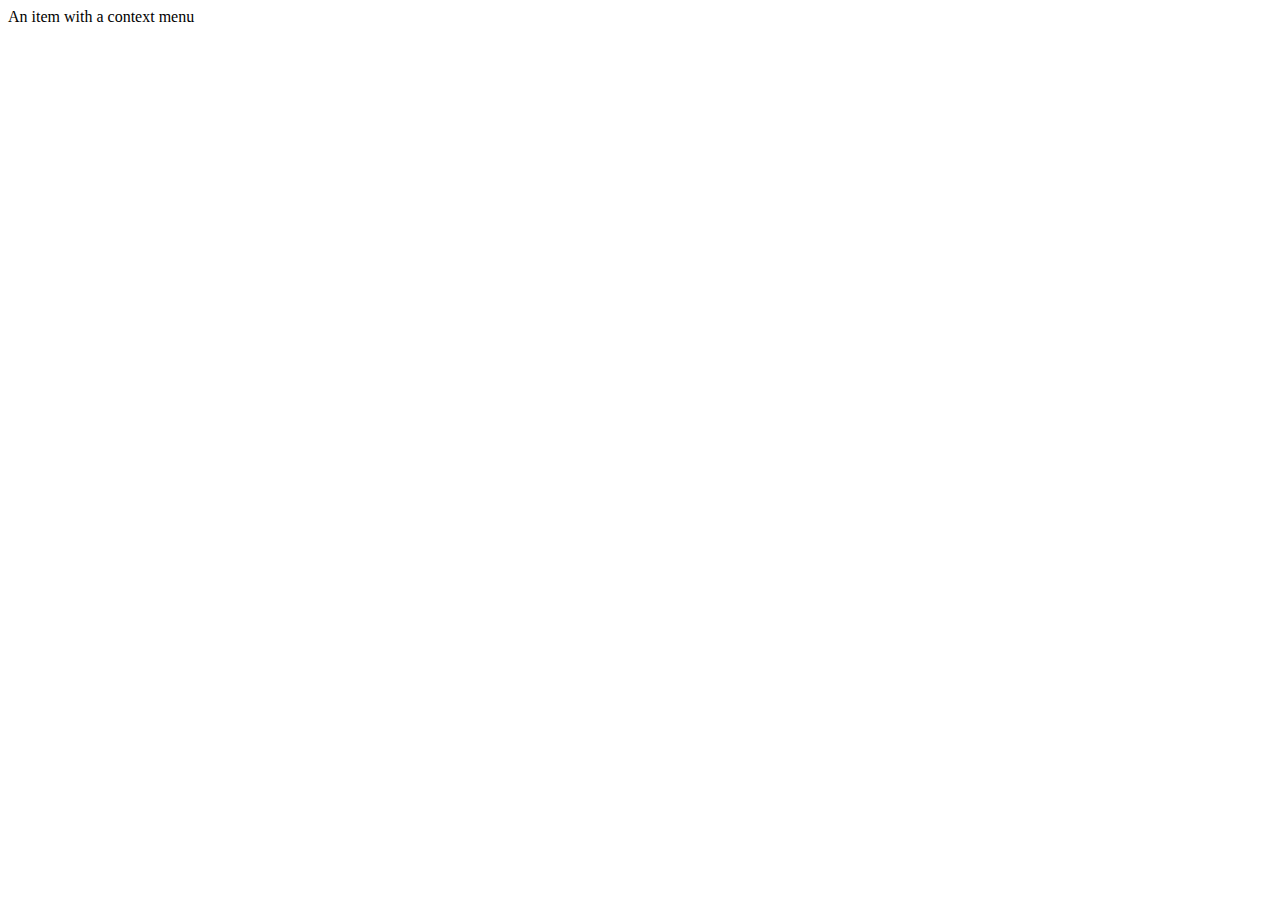
<file: index.html>
<!DOCTYPE html>
<html>

<head>
    <meta charset="UTF-8" />
    <title></title>
    <link href="context_menu.css" rel="stylesheet">
    <script src="context_menu.js"></script>
</head>

<body>
    <div class="items-with-context-menu js-items-with-context-menu">
        <div class="item js-item">An item with a context menu</div>
    </div>
    <script>
        'use strict';

        // Initialize and configure a new menu
        const menu = new Menu({
            target: document.querySelector('.js-items-with-context-menu'),
            onOpen: function (_contextMenuEvent) {
                console.log('onOpen callback');
                return true; // A callback must return true.
            },
            onClose: function () {
                console.log('onClose callback');
            }
        });
        menu.createItem('Edit', function () {
            console.log('Editing...');
        });
        menu.createItem('Delete', function () {
            console.log('Deleting...');
        });
    </script>
</body>

</html>
</file>
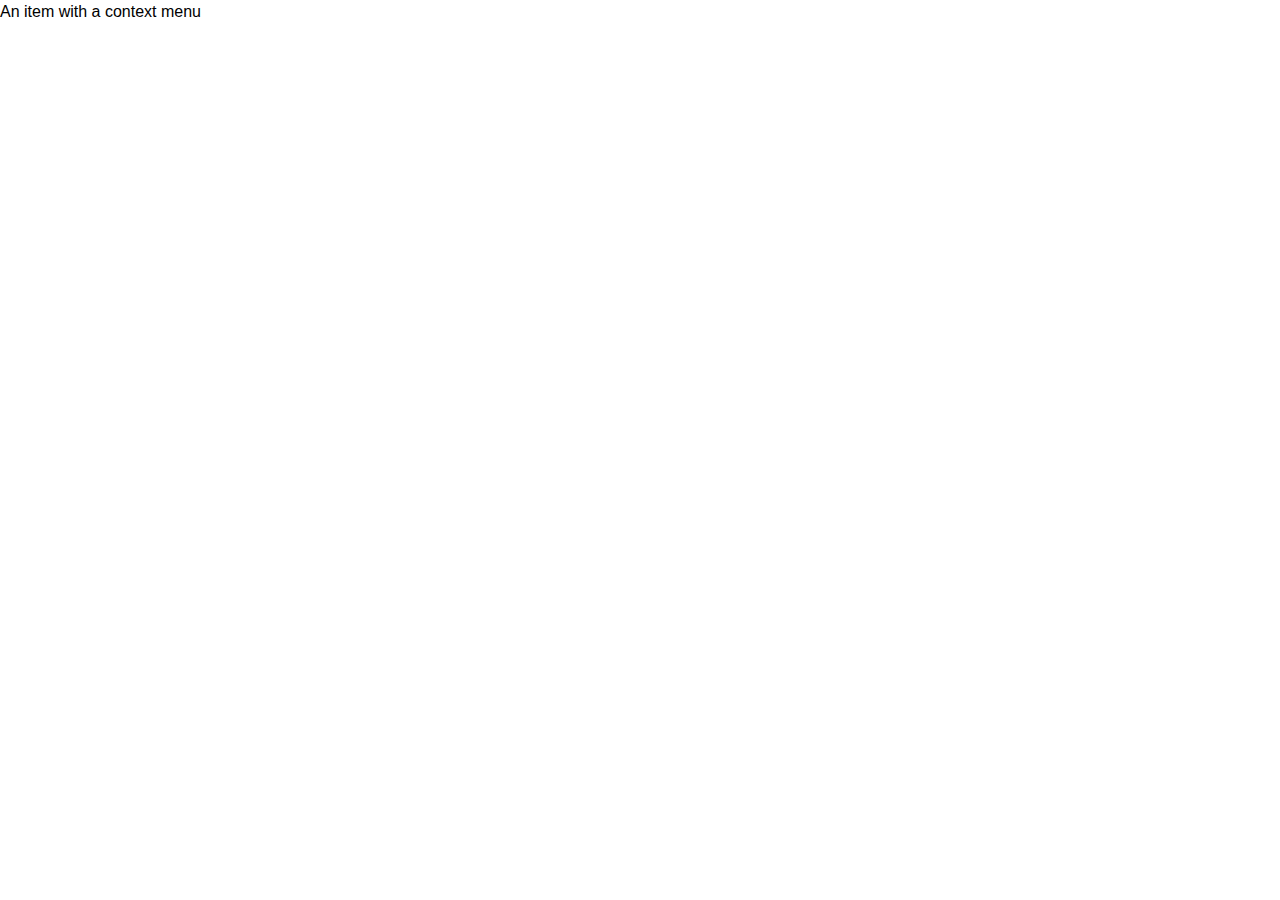
<file: demo/index.html>
<!DOCTYPE html>
<html>

<head>
    <meta charset="UTF-8" />
    <title></title>
    <link href="app.css" rel="stylesheet">
    <script src="../context_menu.mjs" type="module"></script>
    <script src="app.js" type="module"></script>
</head>

<body>
    <div class="item-list js-with-context-menu">
        <div class="item">An item with a context menu</div>
    </div>
</body>

</html>
</file>
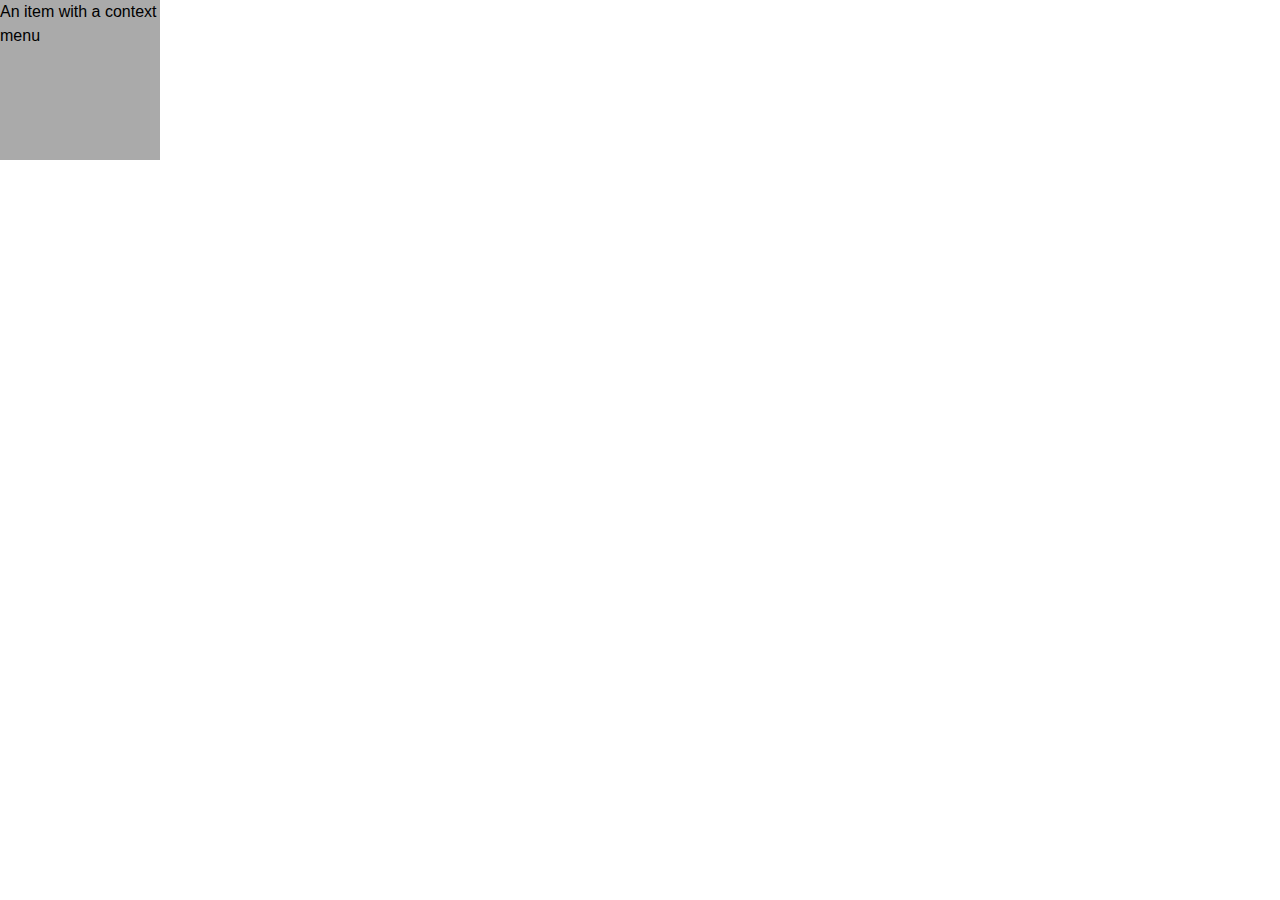
<file: demo.html>
<!DOCTYPE html>
<html>

<head>
    <meta charset="UTF-8" />
    <title></title>
    <link href="context_menu.css" rel="stylesheet">
    <link href="demo.css" rel="stylesheet">
    <script src="context_menu.js"></script>
</head>

<body>
    <div class="items-with-context-menu js-items-with-context-menu">
        <div class="item js-item">An item with a context menu</div>
    </div>
    <script>
        'use strict';

        // Initialize and configure a new menu
        const menu = new Menu({
            target: document.querySelector('.js-items-with-context-menu'),
            onOpen: function (_contextMenuEvent) {
                console.log('onOpen callback');
                return true; // A callback must return true.
            },
            onClose: function () {
                console.log('onClose callback');
            }
        });
        menu.createItem('Edit', function () {
            console.log('Editing...');
        });
        menu.createItem('Delete', function () {
            console.log('Deleting...');
        });
    </script>
</body>

</html>
</file>
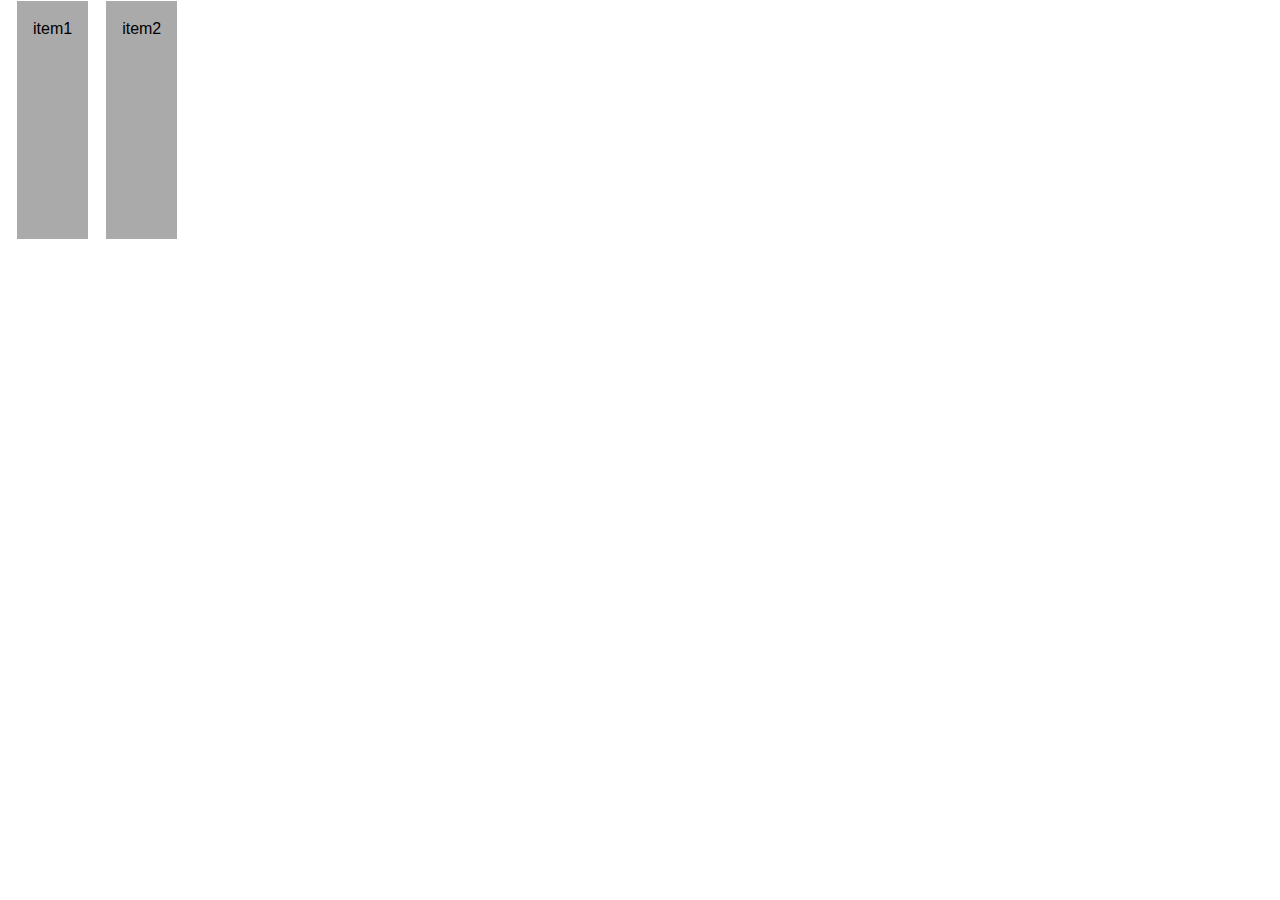
<file: demo/multiple_items.html>
<!DOCTYPE html>
<html>

<head>
    <title>ContextMenu multiple items demo</title>
    <style>
        html {
            height: 100%;
        }

        body {
            /* Affects click coordinates */
            margin: 0;
            width: 100%;
            height: 100%;
        }

        body {
            font-family: sans-serif;
            margin: 0;
            padding: 0;
            line-height: 150%;
        }

        .item-list {
            width: fit-content;
            height: 15em;
            display: flex;
        }

        .item-list .item {
            background: #aaa;
            border: white 1px solid;
            padding: 1em;
            margin-left: 1em;
        }

        .item:not(:first-child) {
            margin-left: 1em;
        }
    </style>
</head>

<body>
    <div class="item-list js-with-context-menu">
        <div class="item" data-id="1">item1</div>
        <div class="item" data-id="2">item2</div>
    </div>
    <script type="module">
        const { ContextMenu } = await import("../context_menu.mjs");

        new ContextMenu({
            target: document.querySelector('.js-with-context-menu'),
            items: [{
                label: 'Edit', action: function () {
                    console.log('Editing...');
                }
            },
            {
                label: 'Delete', action: function () {
                    console.log('Deleting...');
                }
            }],
            openCondition: function (target) {
                const matched = target.matches(".item");
                const id = target.dataset.id;
                console.log(id);

                return matched;
            },

        });
    </script>
</body>

</html>
</file>
<file: context_menu.css>
.menu {
    background: white;
    border: #ccc solid 1px;
    border-radius: .5em;
    box-shadow: .3em .3em .5em gray;
    position: absolute;
    user-select: none;
    list-style: none;
    padding: 0;
    margin: 0;
}

.menu .item {
    cursor: default;
    padding: .5em 1em;
}

.menu .item:hover {
    border-radius: .5em;
    background: #f1f1f1;
}
</file>
<file: demo/app.css>
body {
    font-family: sans-serif;
    margin: 0;
    line-height: 150%;
}

.items-with-context-menu {
    display: flex;
}

.items-with-context-menu .item {
    background: #aaa;
    width: 10em;
    height: 10em;
}
</file>
<file: demo.css>
body {
    font-family: sans-serif;
    margin: 0;
    line-height: 150%;
}

.items-with-context-menu {
    display: flex;
}

.items-with-context-menu .item {
    background: #aaa;
    width: 10em;
    height: 10em;
}
</file>
